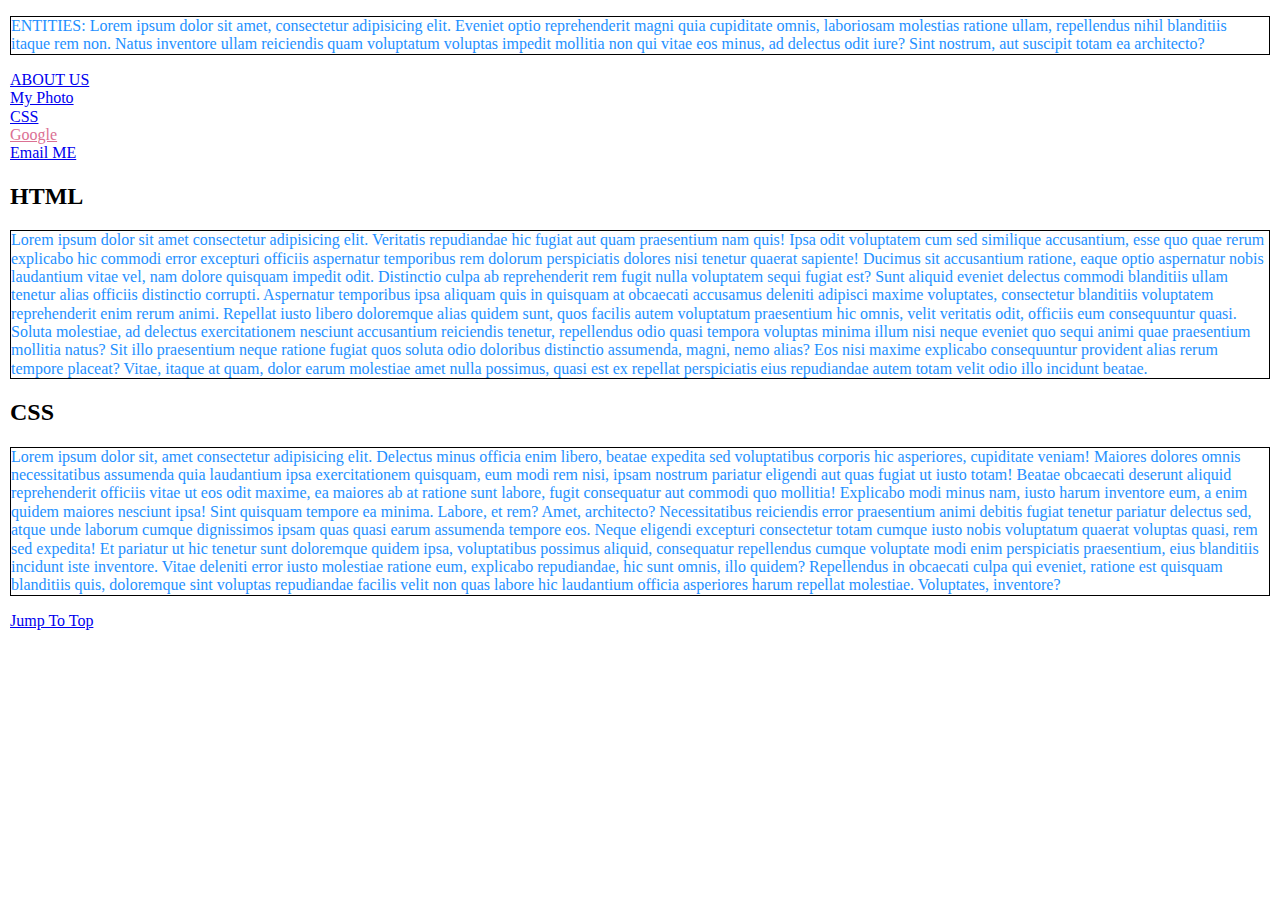
<file: index.html>
<!DOCTYPE html>
<html lang="en">
<head>
    <meta charset="UTF-8">
    <meta http-equiv="X-UA-Compatible" content="IE=edge">
    <meta name="viewport" content="width=device-width, initial-scale=1.0">
    <title>Document</title>
    <link rel="stylesheet" href="css/normalize.css">
    <link rel="stylesheet" href="css/styles.css">
</head>
<body>
    <p> ENTITIES: Lorem ipsum dolor sit amet, consectetur adipisicing elit. Eveniet optio reprehenderit magni quia cupiditate omnis, laboriosam molestias ratione ullam, repellendus nihil blanditiis itaque rem non. Natus inventore ullam reiciendis quam&nbsp;voluptatum voluptas impedit mollitia non qui vitae eos minus, ad delectus odit iure? Sint nostrum, aut suscipit totam ea architecto?</p>
    <a href="company/about.html">ABOUT US</a>
    <br>
    <a href="/images/picture.jpeg">My Photo</a>
    <br>
    <a href="#section-css">CSS</a>
    <br>
    <a href="https://google.com" target="_blank">Google</a>
    <br>
    <a href="mailto:syeda.faiyaz@axelerant.com">Email ME</a>
    <br>
    <h2>HTML</h2>
    <p>Lorem ipsum dolor sit amet consectetur adipisicing elit. Veritatis repudiandae hic fugiat aut quam praesentium nam quis! Ipsa odit voluptatem cum sed similique accusantium, esse quo quae rerum explicabo hic commodi error excepturi officiis aspernatur temporibus rem dolorum perspiciatis dolores nisi tenetur quaerat sapiente! Ducimus sit accusantium ratione, eaque optio aspernatur nobis laudantium vitae vel, nam dolore quisquam impedit odit. Distinctio culpa ab reprehenderit rem fugit nulla voluptatem sequi fugiat est? Sunt aliquid eveniet delectus commodi blanditiis ullam tenetur alias officiis distinctio corrupti. Aspernatur temporibus ipsa aliquam quis in quisquam at obcaecati accusamus deleniti adipisci maxime voluptates, consectetur blanditiis voluptatem reprehenderit enim rerum animi. Repellat iusto libero doloremque alias quidem sunt, quos facilis autem voluptatum praesentium hic omnis, velit veritatis odit, officiis eum consequuntur quasi. Soluta molestiae, ad delectus exercitationem nesciunt accusantium reiciendis tenetur, repellendus odio quasi tempora voluptas minima illum nisi neque eveniet quo sequi animi quae praesentium mollitia natus? Sit illo praesentium neque ratione fugiat quos soluta odio doloribus distinctio assumenda, magni, nemo alias? Eos nisi maxime explicabo consequuntur provident alias rerum tempore placeat? Vitae, itaque at quam, dolor earum molestiae amet nulla possimus, quasi est ex repellat perspiciatis eius repudiandae autem totam velit odio illo incidunt beatae.</p>
    <h2 id="section-css">CSS</h2>
    <p>Lorem ipsum dolor sit, amet consectetur adipisicing elit. Delectus minus officia enim libero, beatae expedita sed voluptatibus corporis hic asperiores, cupiditate veniam! Maiores dolores omnis necessitatibus assumenda quia laudantium ipsa exercitationem quisquam, eum modi rem nisi, ipsam nostrum pariatur eligendi aut quas fugiat ut iusto totam! Beatae obcaecati deserunt aliquid reprehenderit officiis vitae ut eos odit maxime, ea maiores ab at ratione sunt labore, fugit consequatur aut commodi quo mollitia! Explicabo modi minus nam, iusto harum inventore eum, a enim quidem maiores nesciunt ipsa! Sint quisquam tempore ea minima. Labore, et rem? Amet, architecto? Necessitatibus reiciendis error praesentium animi debitis fugiat tenetur pariatur delectus sed, atque unde laborum cumque dignissimos ipsam quas quasi earum assumenda tempore eos. Neque eligendi excepturi consectetur totam cumque iusto nobis voluptatum quaerat voluptas quasi, rem sed expedita! Et pariatur ut hic tenetur sunt doloremque quidem ipsa, voluptatibus possimus aliquid, consequatur repellendus cumque voluptate modi enim perspiciatis praesentium, eius blanditiis incidunt iste inventore. Vitae deleniti error iusto molestiae ratione eum, explicabo repudiandae, hic sunt omnis, illo quidem? Repellendus in obcaecati culpa qui eveniet, ratione est quisquam blanditiis quis, doloremque sint voluptas repudiandae facilis velit non quas labore hic laudantium officia asperiores harum repellat molestiae. Voluptates, inventore?</p>
    <a href="#">Jump To Top</a>
</body>
</html>
</file>
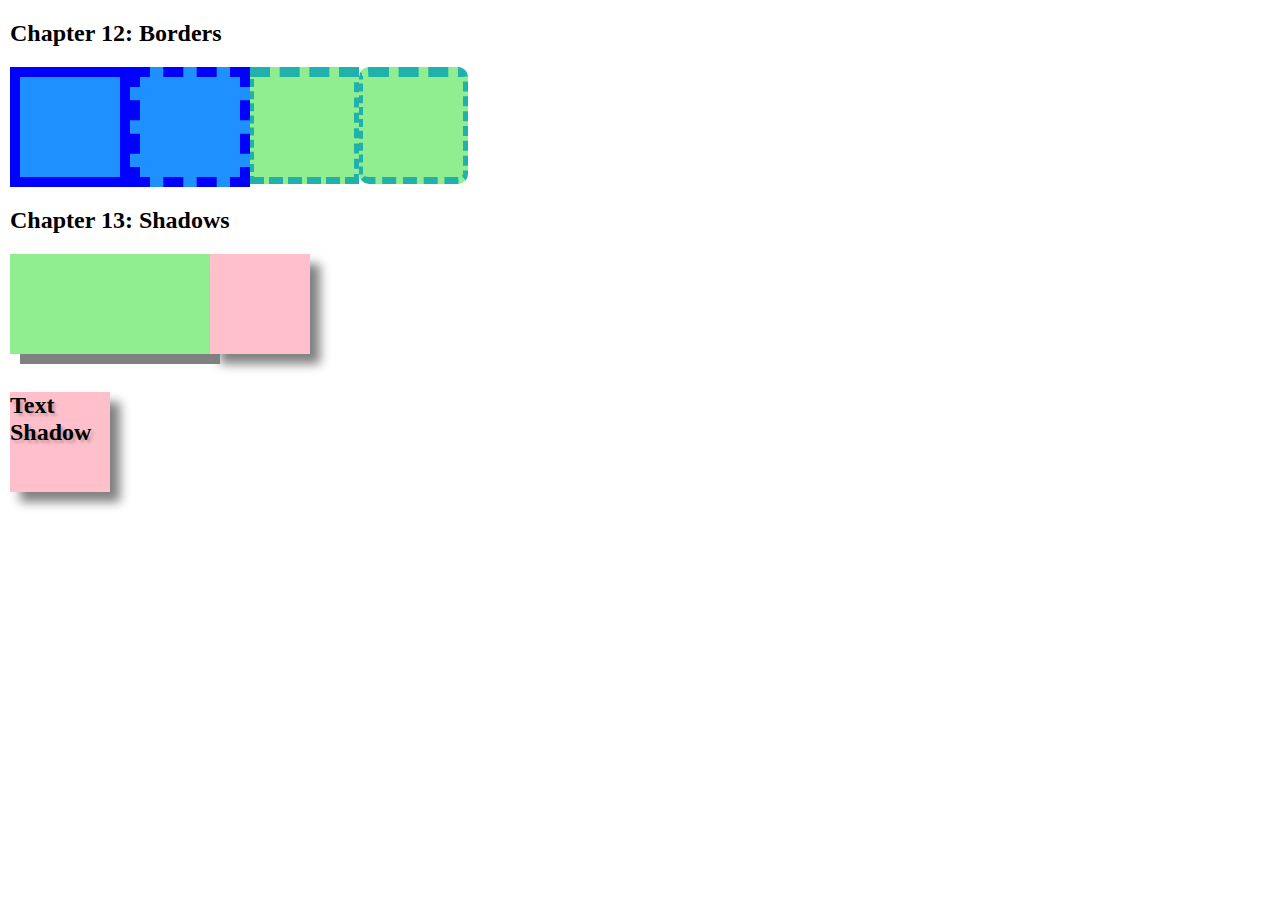
<file: border.html>
<!DOCTYPE html>
<html lang="en">
<head>
    <meta charset="UTF-8">
    <meta http-equiv="X-UA-Compatible" content="IE=edge">
    <meta name="viewport" content="width=device-width, initial-scale=1.0">
    <title>Document</title>
    <link rel="stylesheet" href="css/styles.css">
</head>
<body>
    <h2>Chapter 12: Borders</h2>
    <div class="borders">
        <div class="bor1"></div>
        <div class="bor2"></div>
        <div class="bor3"></div>
        <div class="bor4"></div>
    </div>
    <h2>Chapter 13: Shadows</h2>
    <div class="shadows">
        <div class="shadow1"></div>
        <div class="shadow2"></div>
        <div class="shadow3"></div>
    </div>
    <br>
    <div class="text-shadows">
        <h2 class="txt-shdw">Text Shadow</h2>
    </div>
</body>
</html>
</file>
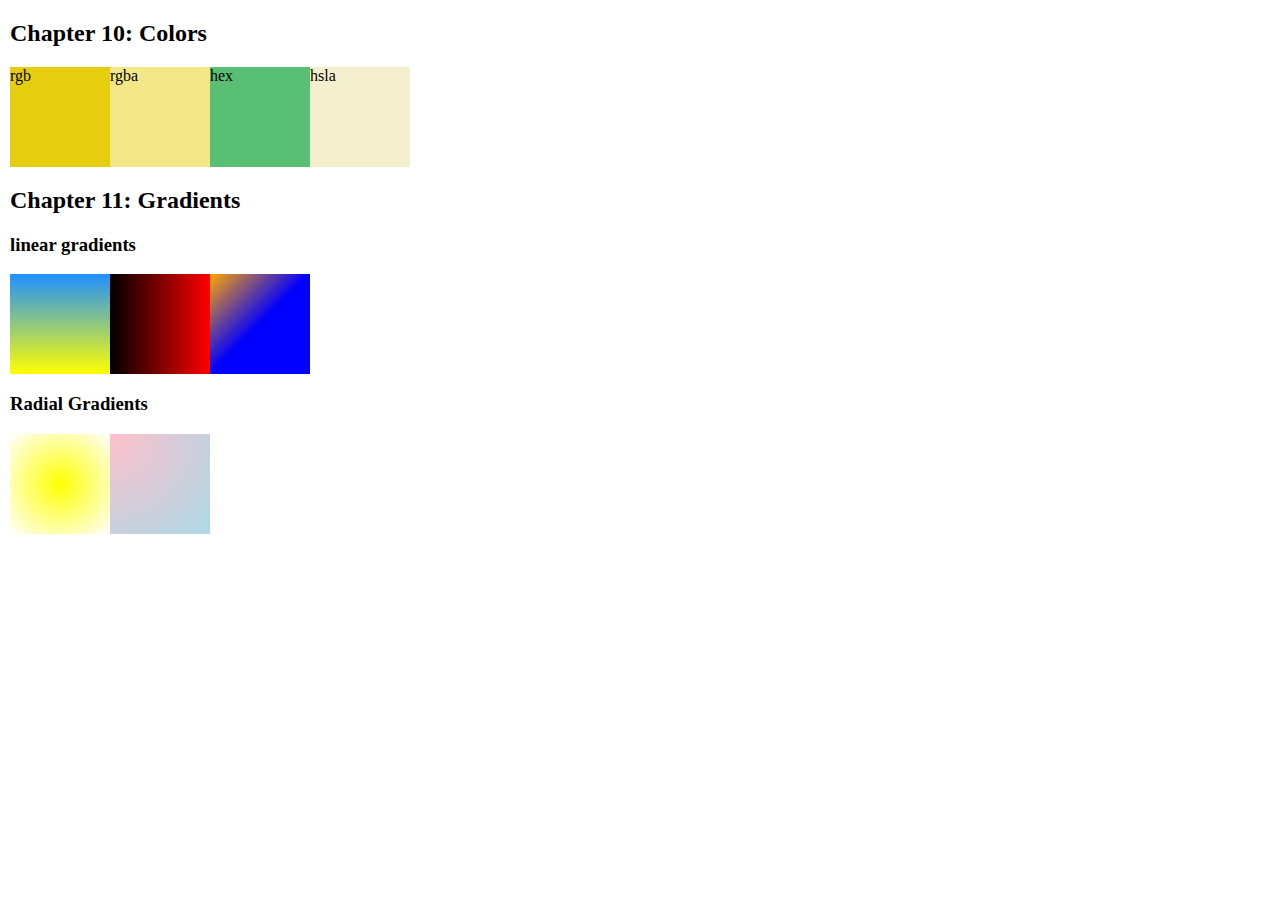
<file: colors.html>
<!DOCTYPE html>
<html lang="en">
<head>
    <meta charset="UTF-8">
    <meta http-equiv="X-UA-Compatible" content="IE=edge">
    <meta name="viewport" content="width=device-width, initial-scale=1.0">
    <title>Document</title>
    <link rel="stylesheet" href="css/styles.css">
</head>
<body>
    <h2>Chapter 10: Colors</h2>
    <div class="parent">
        <div class="box">rgb</div>
        <div class="box1">rgba</div>
        <div class="box2">hex</div>
        <div class="box3">hsla</div>
    </div>
    <h2>Chapter 11: Gradients</h2>
    <h3>linear gradients</h3>
    <div class="gra_parent">
        <div class="gra1"></div>
        <div class="gra2"></div>
        <div class="gra3"></div>
        <div class="gra4"></div>
    </div>
    <h3>Radial Gradients</h3>
    <div class="radial_parent">
        <div class="radial1"></div>
        <div class="radial2"></div>
        <div class="radial3"></div>
        <div class="radial4"></div>
    </div>
    
</body>
</html>
</file>
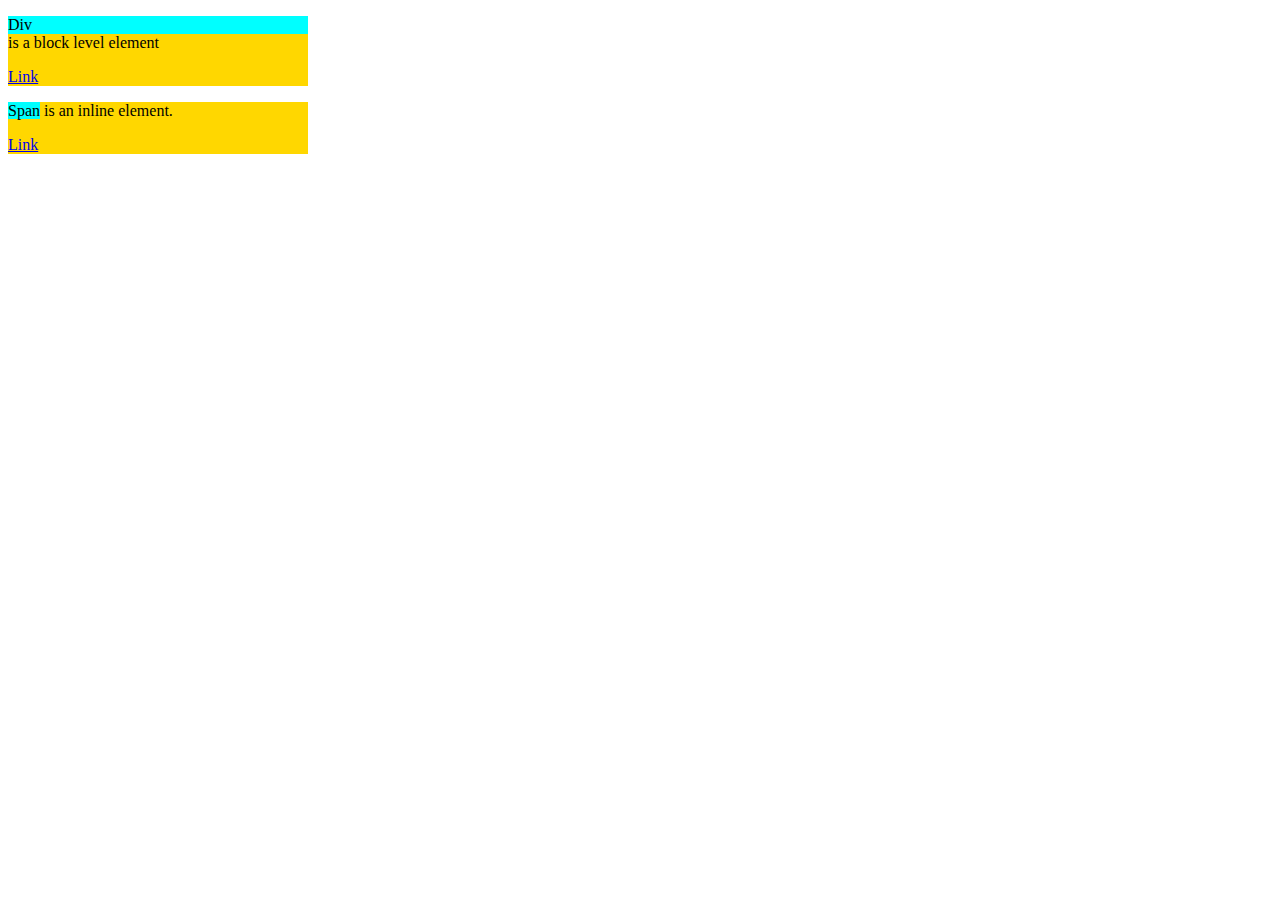
<file: containers.html>
<!DOCTYPE html>
<html lang="en">
<head>
    <meta charset="UTF-8">
    <meta http-equiv="X-UA-Compatible" content="IE=edge">
    <meta name="viewport" content="width=device-width, initial-scale=1.0">
    <title>Document</title>
    <style>
        .product {
            background-color: gold;
            width: 300px;
        }

        .highlight {
            background-color: aqua;
        }
    </style>
</head>
<body>
    <div class="product">
        <p><div class="highlight">Div</div> is a block level element</p>
        <a href="#">Link</a>
    </div>
    <div class="product">
        <p><span class="highlight">Span</span> is an inline element.</p>
        <a href="#">Link</a>
    </div>
</body>
</html>
</file>
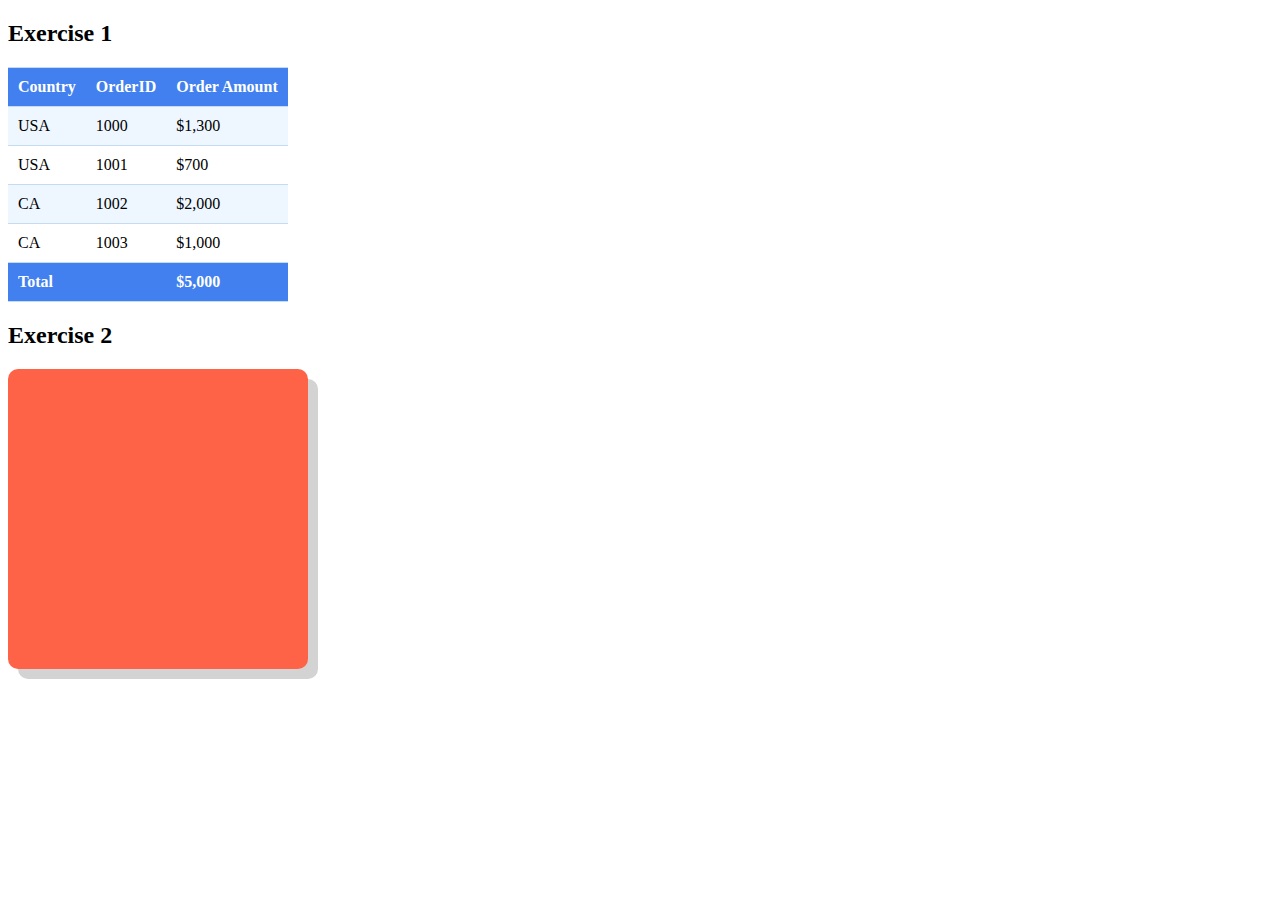
<file: exercise.html>
<!DOCTYPE html>
<html lang="en">
<head>
    <meta charset="UTF-8">
    <meta http-equiv="X-UA-Compatible" content="IE=edge">
    <meta name="viewport" content="width=device-width, initial-scale=1.0">
    <title>Document</title>
    <link rel="stylesheet" href="css/exercise_styles.css">
</head>
<body>
    <h2>Exercise 1</h2>
    <table>
        <thead>
            <tr>
                <th>Country</th>
                <th>OrderID</th>
                <th>Order Amount</th>
            </tr>
        </thead>
        <tbody>
            <tr>
                <td>USA</td>
                <td>1000</td>
                <td>$1,300</td>
            </tr>
            <tr>
                <td>USA</td>
                <td>1001</td>
                <td>$700</td>
            </tr>
            <tr>
                <td>CA</td>
                <td>1002</td>
                <td>$2,000</td>
            </tr>
            <tr>
                <td>CA</td>
                <td>1003</td>
                <td>$1,000</td>
            </tr>
        </tbody>
        <tfoot>
            <tr>
                <th colspan="2">Total</th>
                <th>$5,000</th>
            </tr>
        </tfoot>
    </table>
    <h2>Exercise 2</h2>
    <div class="box"></div>
</body>
</html>
</file>
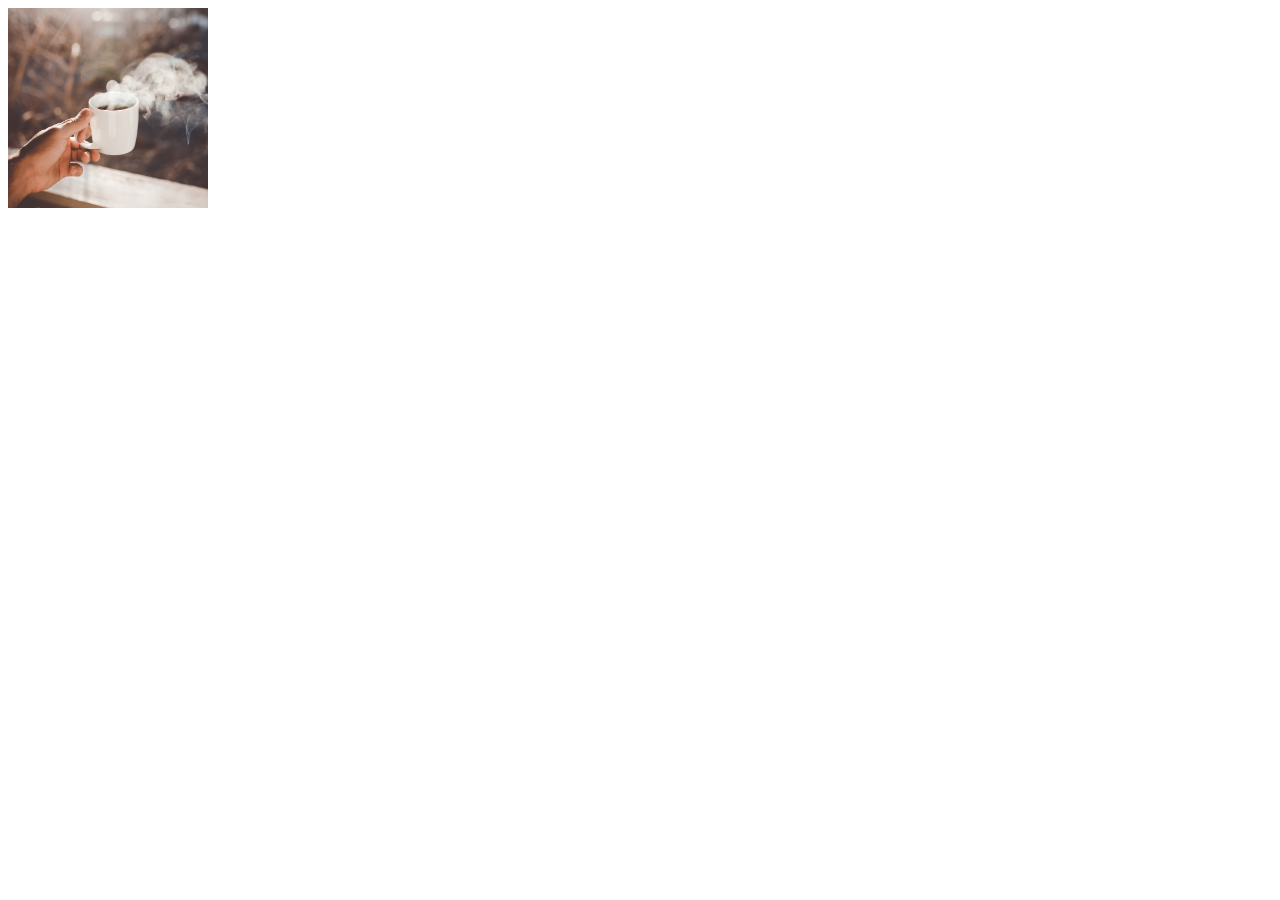
<file: images.html>
<!DOCTYPE html>
<html lang="en">
<head>
    <meta charset="UTF-8">
    <meta http-equiv="X-UA-Compatible" content="IE=edge">
    <meta name="viewport" content="width=device-width, initial-scale=1.0">
    <title>Document</title>
    <style>
      img {
        width: 200px;
        height: 200px;
        object-fit: cover;
      }
    </style>
</head>
<body>
    <img src="images/coffee.jpg" alt="Coffee in hand">
</body>
</html>
</file>
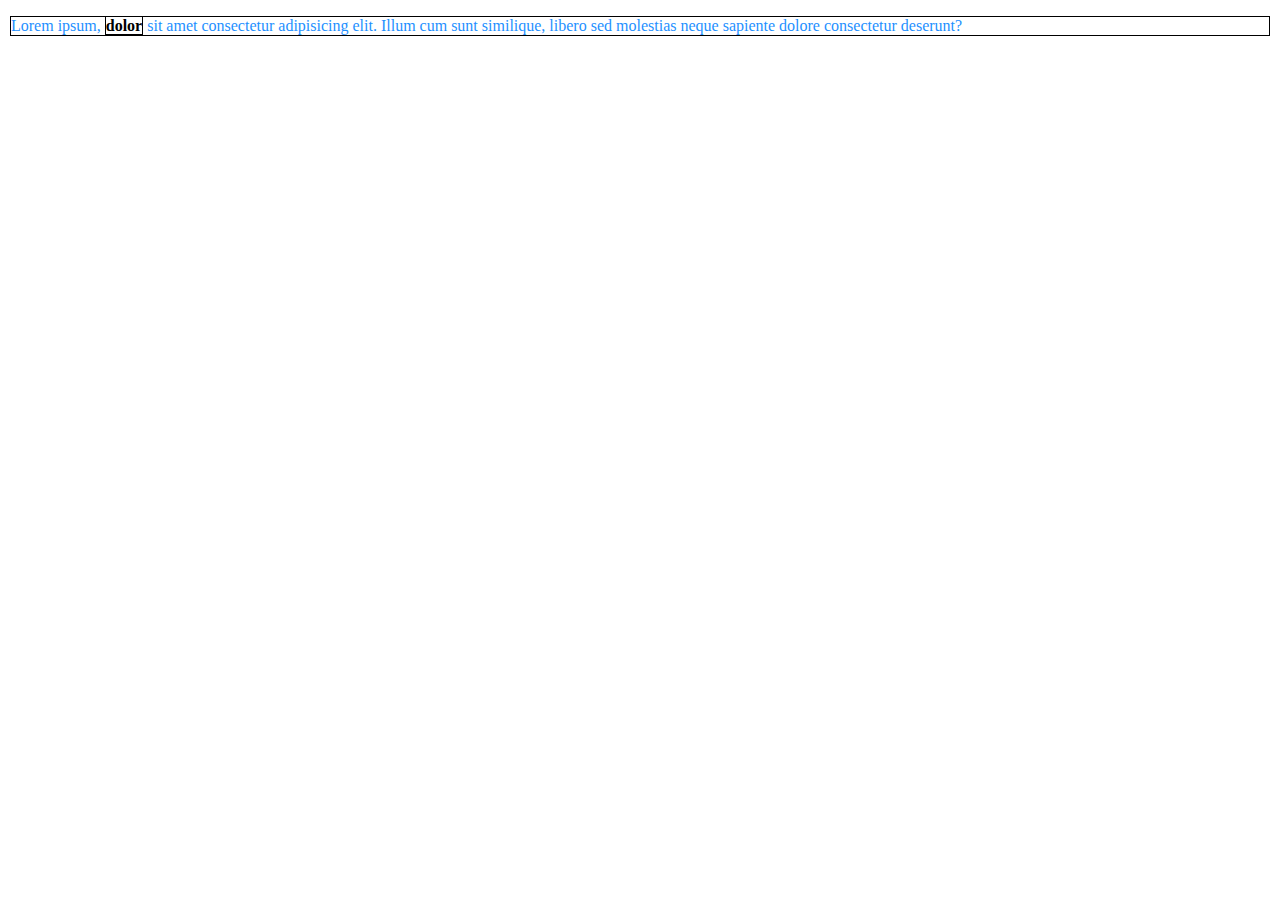
<file: inheritance.html>
<!DOCTYPE html>
<html lang="en">
<head>
    <meta charset="UTF-8">
    <meta http-equiv="X-UA-Compatible" content="IE=edge">
    <meta name="viewport" content="width=device-width, initial-scale=1.0">
    <title>Document</title>
    <link rel="stylesheet" href="css/styles.css">
</head>
<body>
    <p>Lorem ipsum, <strong>dolor</strong>  sit amet consectetur adipisicing elit. Illum cum sunt similique, libero sed molestias neque sapiente dolore consectetur deserunt?</p>
</body>
</html>
</file>
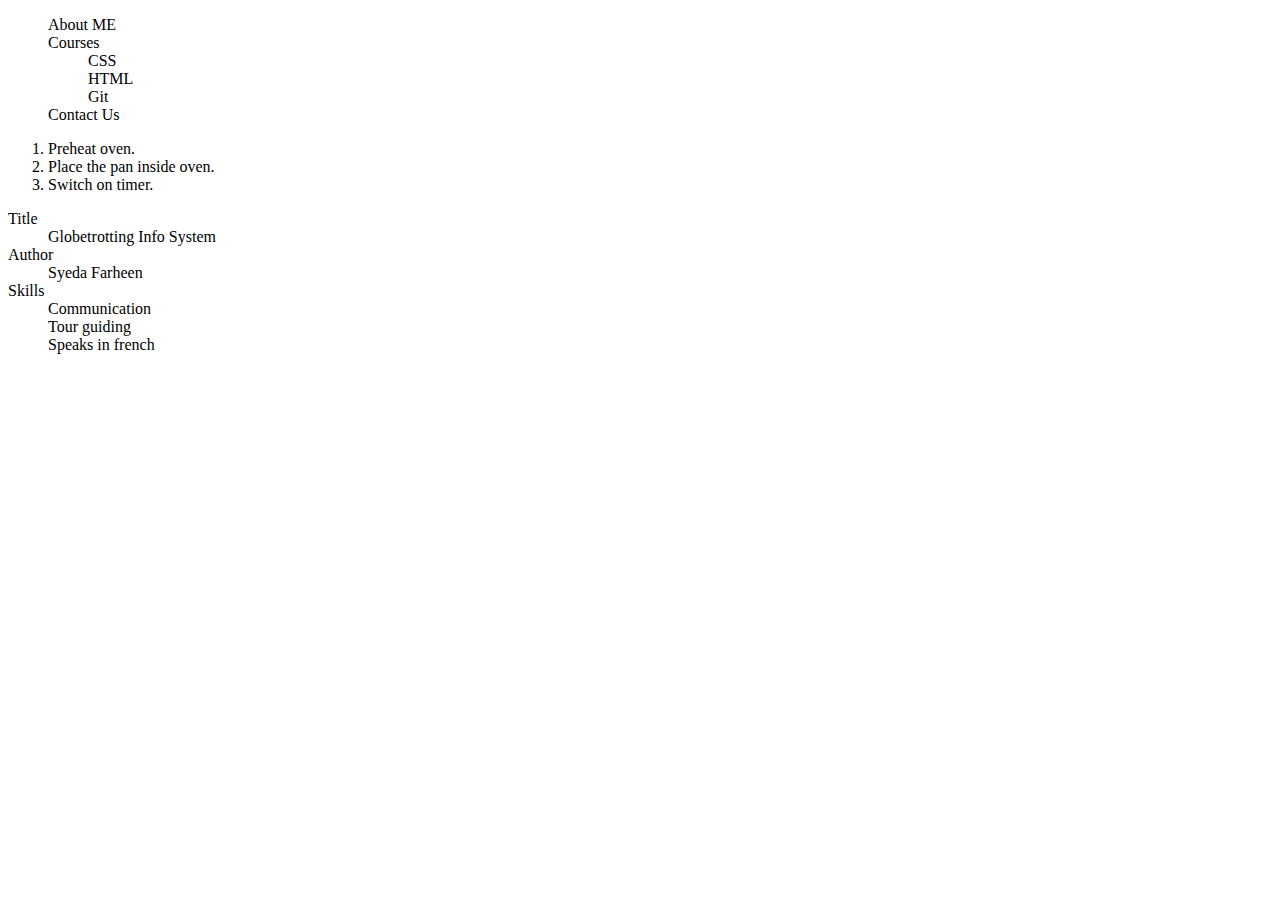
<file: lists.html>
<!DOCTYPE html>
<html lang="en">
<head>
    <meta charset="UTF-8">
    <meta http-equiv="X-UA-Compatible" content="IE=edge">
    <meta name="viewport" content="width=device-width, initial-scale=1.0">
    <title>Document</title>
    <style>
        ul {
            list-style-type: none;
        }
    </style>
</head>
<body>
    <ul>
        <li>About ME</li>
        <li>Courses
            <ul>
                <li>CSS</li>
                <li>HTML</li>
                <li>Git</li>
            </ul>
        </li>
        <li>Contact Us</li>
    </ul>
    <ol>
        <li>Preheat oven.</li>
        <li>Place the pan inside oven.</li>
        <li>Switch on timer.</li>
    </ol>
    <dl>
        <dt>Title</dt>
        <dd>Globetrotting Info System</dd>
        <dt>Author</dt>
        <dd>Syeda Farheen</dd>
        <dt>Skills</dt>
        <dd>Communication</dd>
        <dd>Tour guiding</dd>
        <dd>Speaks in french</dd>
    </dl>
</body>
</html>
</file>
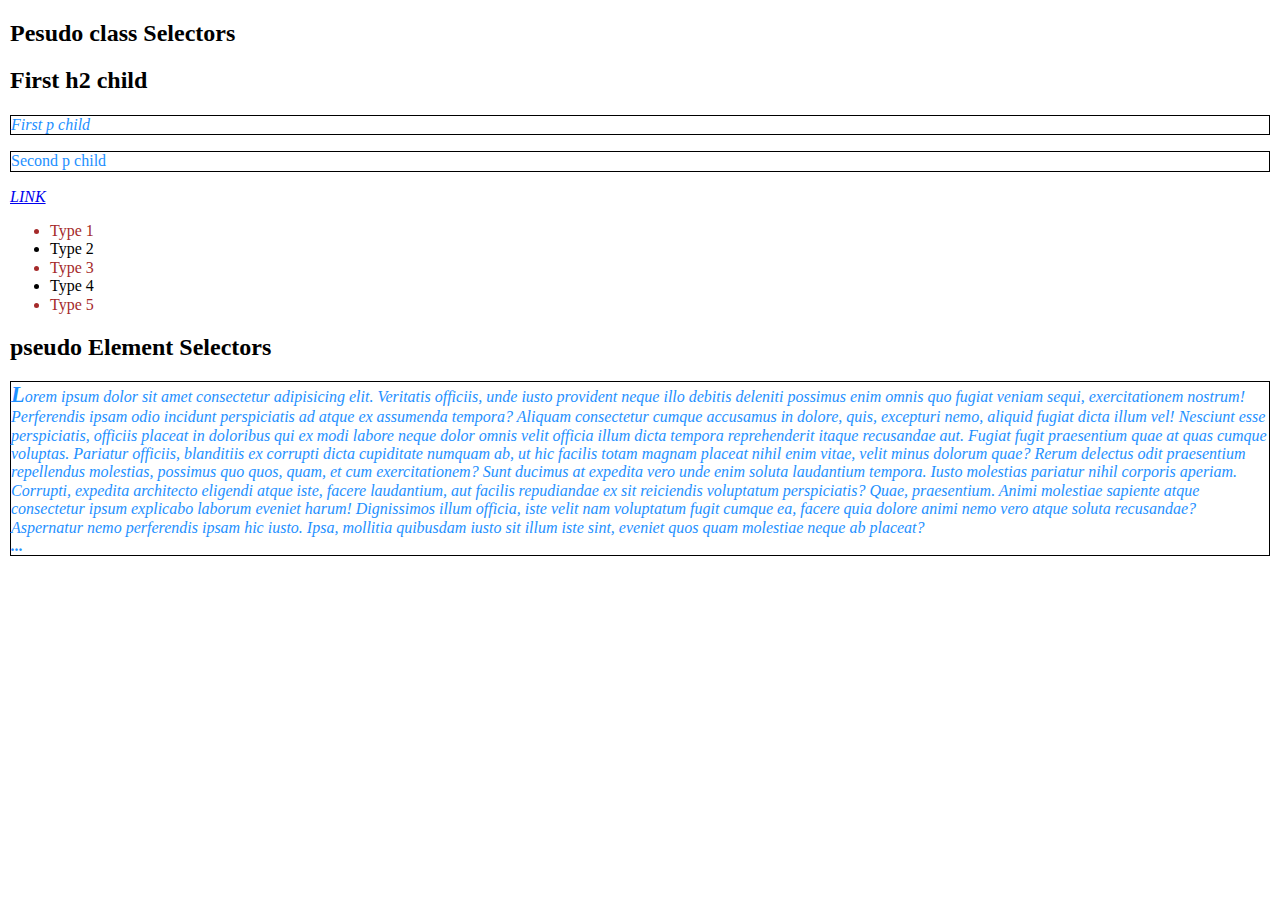
<file: pseudo_selectors.html>
<!DOCTYPE html>
<html lang="en">
<head>
    <meta charset="UTF-8">
    <meta http-equiv="X-UA-Compatible" content="IE=edge">
    <meta name="viewport" content="width=device-width, initial-scale=1.0">
    <title>Document</title>
    <link rel="stylesheet" href="css/normalize.css">
    <link rel="stylesheet" href="css/styles.css">
</head>
<body>
    <h2>Pesudo class Selectors</h2>
    <article>
        <h2>First h2 child</h2>
        <p>First p child</p>
        <p>Second p child</p>
        <a href="#">LINK</a>
    </article>
    <ul>
        <li>Type 1</li>
        <li>Type 2</li>
        <li>Type 3</li>
        <li>Type 4</li>
        <li>Type 5</li>
    </ul>
    <article class="pseudo-ele">
        <h2>pseudo Element Selectors</h2>
        <p>Lorem ipsum dolor sit amet consectetur adipisicing elit. Veritatis officiis, unde iusto provident neque illo debitis deleniti possimus enim omnis quo fugiat veniam sequi, exercitationem nostrum! Perferendis ipsam odio incidunt perspiciatis ad atque ex assumenda tempora? Aliquam consectetur cumque accusamus in dolore, quis, excepturi nemo, aliquid fugiat dicta illum vel! Nesciunt esse perspiciatis, officiis placeat in doloribus qui ex modi labore neque dolor omnis velit officia illum dicta tempora reprehenderit itaque recusandae aut. Fugiat fugit praesentium quae at quas cumque voluptas. Pariatur officiis, blanditiis ex corrupti dicta cupiditate numquam ab, ut hic facilis totam magnam placeat nihil enim vitae, velit minus dolorum quae? Rerum delectus odit praesentium repellendus molestias, possimus quo quos, quam, et cum exercitationem? Sunt ducimus at expedita vero unde enim soluta laudantium tempora. Iusto molestias pariatur nihil corporis aperiam. Corrupti, expedita architecto eligendi atque iste, facere laudantium, aut facilis repudiandae ex sit reiciendis voluptatum perspiciatis? Quae, praesentium. Animi molestiae sapiente atque consectetur ipsum explicabo laborum eveniet harum! Dignissimos illum officia, iste velit nam voluptatum fugit cumque ea, facere quia dolore animi nemo vero atque soluta recusandae? Aspernatur nemo perferendis ipsam hic iusto. Ipsa, mollitia quibusdam iusto sit illum iste sint, eveniet quos quam molestiae neque ab placeat?</p>
    </article>
</body>
</html>
</file>
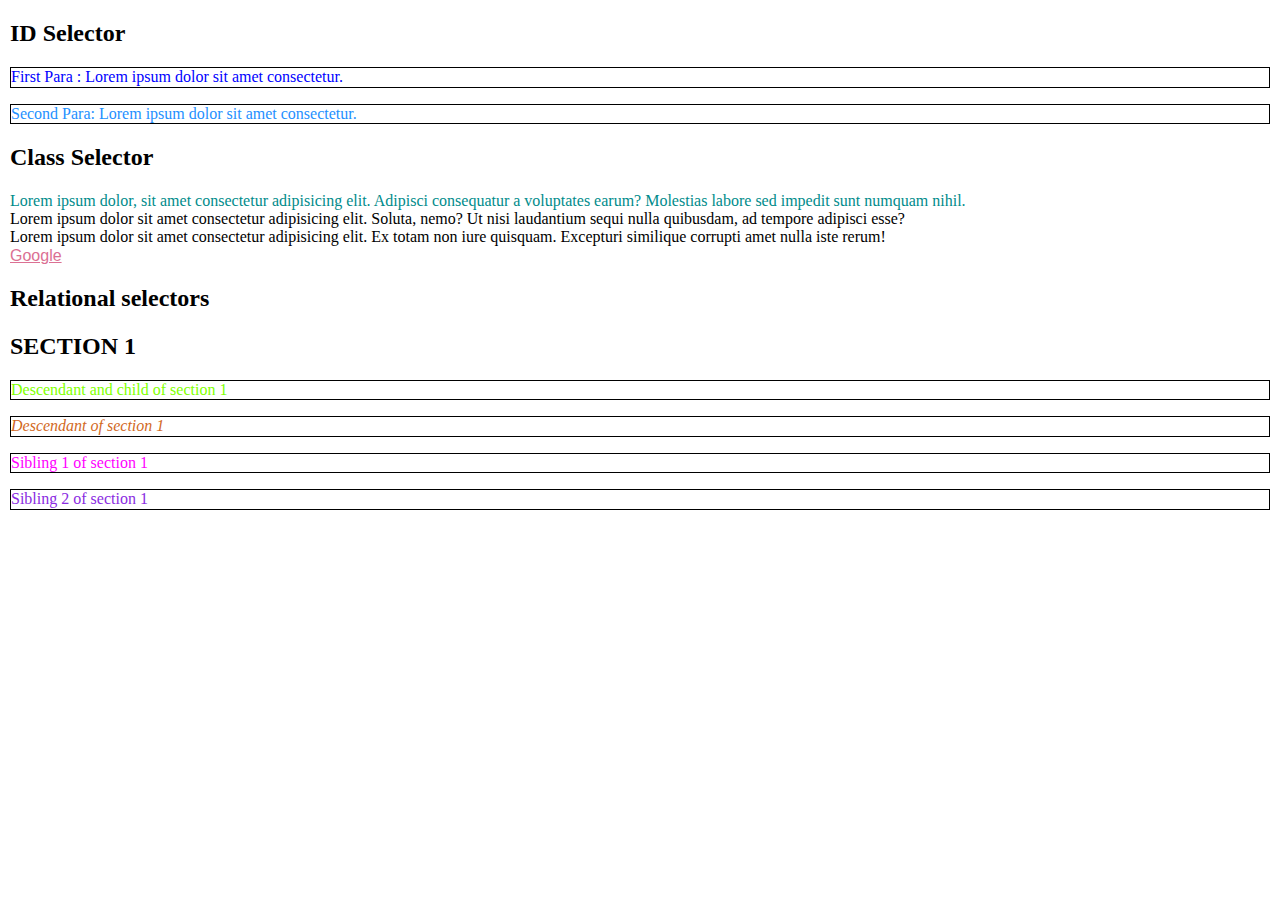
<file: selectors.html>
<!DOCTYPE html>
<html lang="en">
<head>
    <meta charset="UTF-8">
    <meta http-equiv="X-UA-Compatible" content="IE=edge">
    <meta name="viewport" content="width=device-width, initial-scale=1.0">
    <title>Document</title>
    <link rel="stylesheet" href="css/normalize.css">
    <link rel="stylesheet" href="css/styles.css">
</head>
<body>
    <h2>ID Selector</h2>
    <p id="first">First Para : Lorem ipsum dolor sit amet consectetur.</p>
    <p>Second Para: Lorem ipsum dolor sit amet consectetur.</p>

    <h2>Class Selector</h2>
    <section>
        <article class="product" autocapitalize="characters">Lorem ipsum dolor, sit amet consectetur adipisicing elit. Adipisci consequatur a voluptates earum? Molestias labore sed impedit sunt numquam nihil.</article>
        <article class="product">Lorem ipsum dolor sit amet consectetur adipisicing elit. Soluta, nemo? Ut nisi laudantium sequi nulla quibusdam, ad tempore adipisci esse?</article>
        <article class="product">Lorem ipsum dolor sit amet consectetur adipisicing elit. Ex totam non iure quisquam. Excepturi similique corrupti amet nulla iste rerum!</article>
        <a class="not-visited" href="https://google.com" target="_blank">Google</a>
    </section>
    <h2>Relational selectors</h2>
    <section id="section1">
        <h2>SECTION 1</h2>
        <p>Descendant and child of section 1</p>
        <article>
            <p>Descendant of section 1</p>
        </article>
    </section>
    <p>Sibling 1 of section 1</p>
    <p>Sibling 2 of section 1</p>
</body>
</html>
</file>
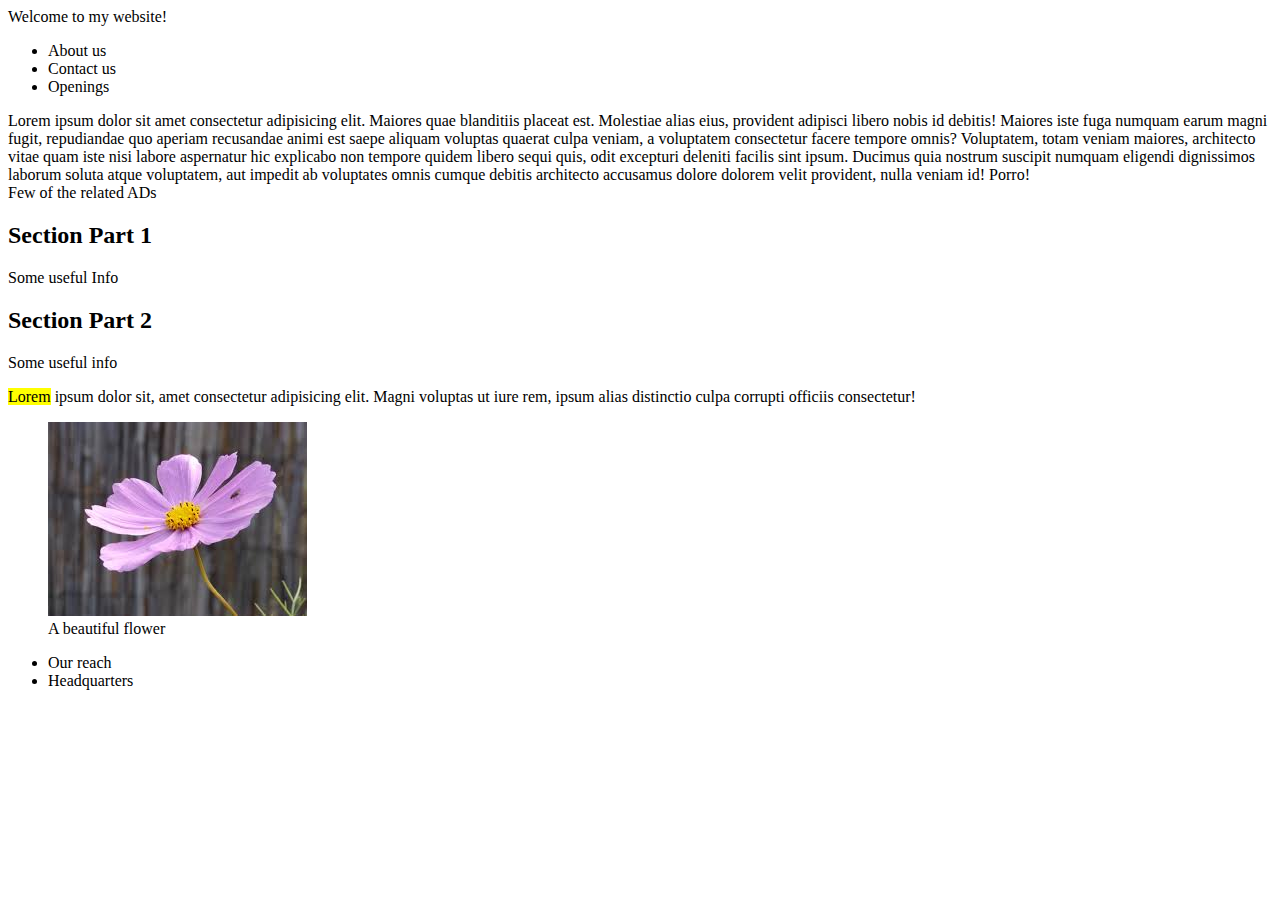
<file: semanticElements.html>
<!DOCTYPE html>
<html lang="en">
<head>
    <meta charset="UTF-8">
    <meta http-equiv="X-UA-Compatible" content="IE=edge">
    <meta name="viewport" content="width=device-width, initial-scale=1.0">
    <title>Document</title>
</head>
<body>
    <header>
        Welcome to my website!
        <nav>
            <ul>
                <li>About us</li>
                <li>Contact us</li>
                <li>Openings</li>
            </ul>
        </nav>
    </header>
    <main>
        Lorem ipsum dolor sit amet consectetur adipisicing elit. Maiores quae blanditiis placeat est. Molestiae alias eius, provident adipisci libero nobis id debitis! Maiores iste fuga numquam earum magni fugit, repudiandae quo aperiam recusandae animi est saepe aliquam voluptas quaerat culpa veniam, a voluptatem consectetur facere tempore omnis? Voluptatem, totam veniam maiores, architecto vitae quam iste nisi labore aspernatur hic explicabo non tempore quidem libero sequi quis, odit excepturi deleniti facilis sint ipsum. Ducimus quia nostrum suscipit numquam eligendi dignissimos laborum soluta atque voluptatem, aut impedit ab voluptates omnis cumque debitis architecto accusamus dolore dolorem velit provident, nulla veniam id! Porro!
    </main>
    <aside>Few of the related ADs</aside>
    <section>
        <h2>Section Part 1</h2>
        <article> Some useful Info</article>
    </section>
    <section>
        <h2>Section Part 2</h2>
        <article> Some useful info</article>
    </section>
    <article>
        <p><mark>Lorem</mark> ipsum dolor sit, amet consectetur adipisicing elit. Magni voluptas ut iure rem, ipsum alias distinctio culpa corrupti officiis consectetur!</p>
    </article>
    <figure>
        <img src="images/picture.jpeg" alt="">
        <figcaption>A beautiful flower</figcaption>
    </figure>
    <footer>
        <nav>
            <ul>
                <li>Our reach</li>
                <li>Headquarters</li>
            </ul>
        </nav>
    </footer>
</body>
</html>
</file>
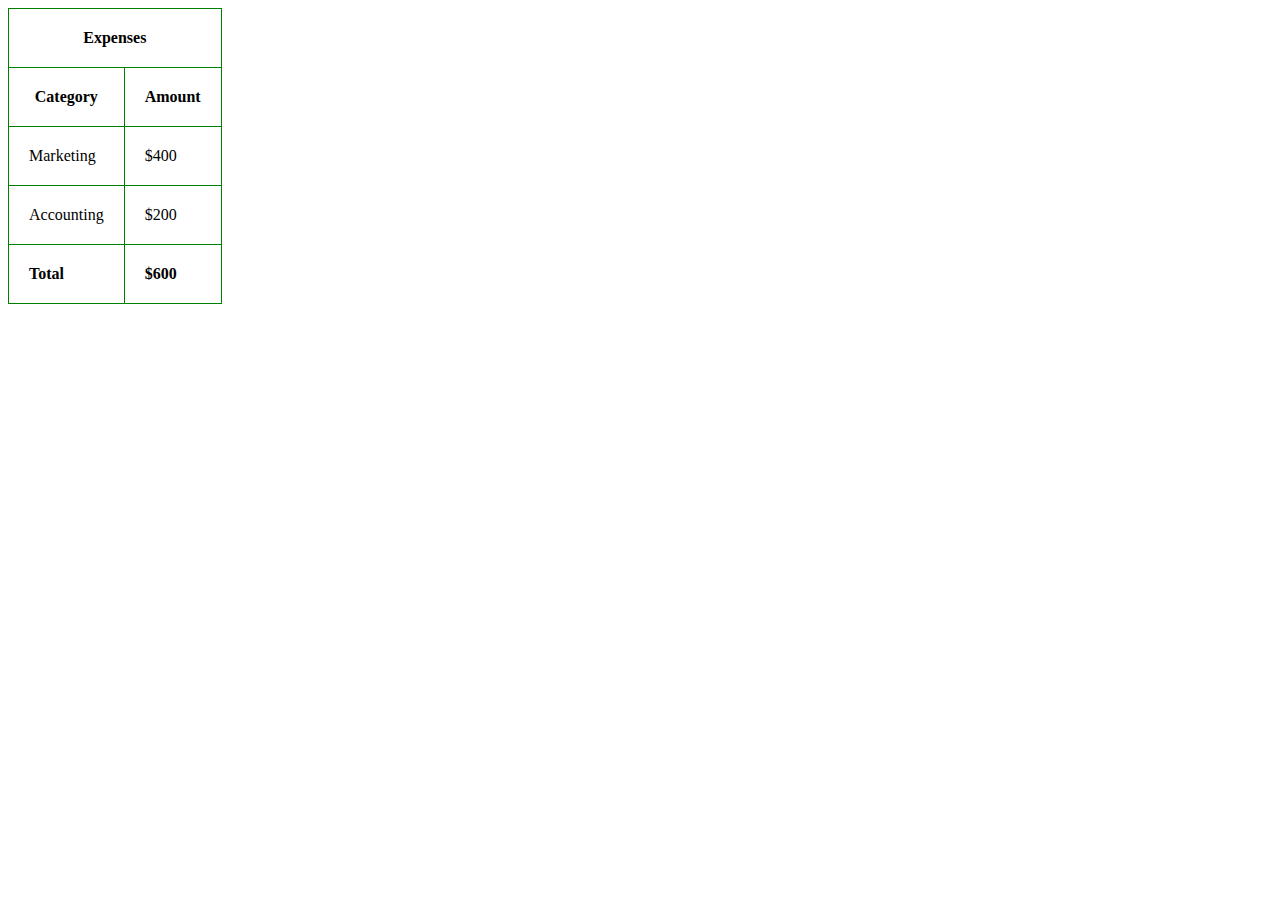
<file: tables.html>
<!DOCTYPE html>
<html lang="en">
<head>
    <meta charset="UTF-8">
    <meta http-equiv="X-UA-Compatible" content="IE=edge">
    <meta name="viewport" content="width=device-width, initial-scale=1.0">
    <title>Document</title>
    <style>
        table, td, th {
            border: 1px solid green;
            border-collapse: collapse;
            padding: 20px;
        }

        tfoot {
            text-align: left;
        }
    </style>
</head>
<body>
    <table>
        <thead>
            <tr>
                <th colspan="2">Expenses</th>
            </tr>
            <tr>
                <th>Category</th>
                <th>Amount</th>
            </tr>
        </thead>
        <tbody>
            <tr>
                <td>Marketing</td>
                <td>$400</td>
            </tr>
            <tr>
                <td>Accounting</td>
                <td>$200</td>
            </tr>
        </tbody>
        <tfoot>
            <tr>
                <th>Total</th>
                <th>$600</th>
            </tr>
        </tfoot>
    </table>
</body>
</html>
</file>
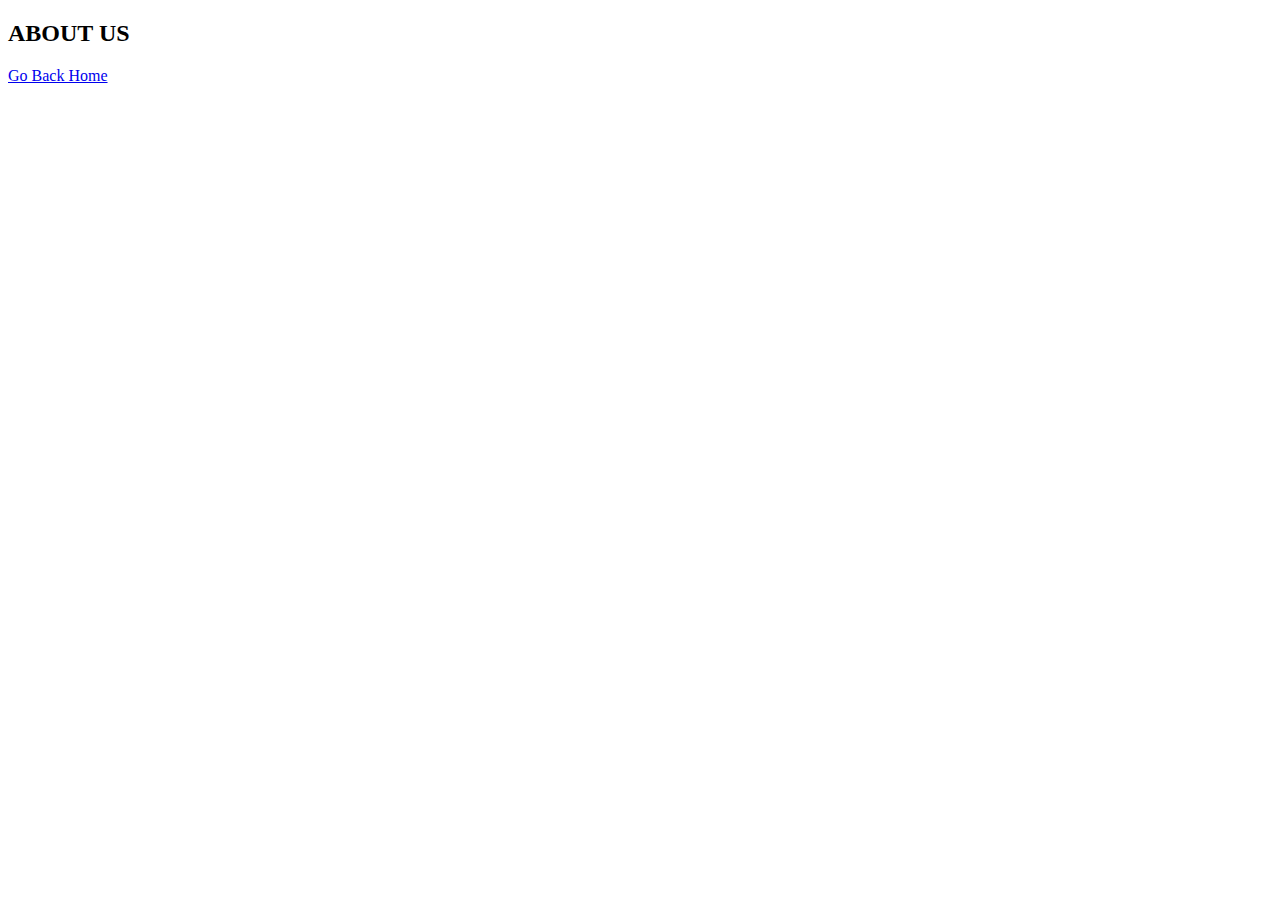
<file: company/about.html>
<!DOCTYPE html>
<html lang="en">
<head>
    <meta charset="UTF-8">
    <meta http-equiv="X-UA-Compatible" content="IE=edge">
    <meta name="viewport" content="width=device-width, initial-scale=1.0">
    <title>Document</title>
</head>
<body>
    <h2>ABOUT US</h2>
    <a href="/index.html">Go Back Home</a>
</body>
</html>
</file>
<file: css/styles.css>
body {
    margin: 10px;
}

#first {
    color: blue;
}

/* .product {
    color: aquamarine;
} */

article[autocapitalize] {
    color: darkcyan;
}

a[target="_blank"] {
    color: brown;
}

a[href*="google"] {
    color: palevioletred;
}

.not-visited {
    font-family:Verdana, Geneva, Tahoma, sans-serif;
}

#section1 p {
    color: chocolate;
} 

#section1 > p {
    color: chartreuse;
}

#section1 ~ p {
    color: blueviolet;
}

#section1 + p {
    color: fuchsia;
}

article p:first-of-type {
    font-style: oblique;
}

article a:last-of-type {
    font-style: italic;
}

ul li:nth-child(odd) {
    color: brown;
}

a:visited {
    color: chartreuse;
}

a:hover {
    font-size: xx-large;
}

.pseudo-ele p::first-letter {
    font-size: 140%;
    font-weight: bold;
}

.pseudo-ele ::selection {
    background-color: bisque;
}

.pseudo-ele p::after {
    content: "...";
    display: block;
    font-weight: bold;
}
/* CSS showing inheritance */
p {
    color: dodgerblue;
    border: 1px solid black;
}

strong {
     color: initial;
     border: inherit;
}

.parent, .gra_parent, .radial_parent, .borders, .shadows {
    display: flex;
}
.box {
    width: 100px;
    height: 100px;
    background-color: rgb(230, 205, 16);
}

.box1 {
    width: 100px;
    height: 100px;
    background-color: rgba(230, 205, 16, 0.5);
}

.box2 {
    width: 100px;
    height: 100px;
    background-color: #58bf74;
}

.box3 {
    width: 100px;
    height: 100px;
    background-color: hsla(53, 65%, 77%, 0.5);
}

.gra1 {
    width: 100px;
    height: 100px;
    background: linear-gradient(dodgerblue, yellow)
}

.gra2 {
    width: 100px;
    height: 100px;
    background: linear-gradient(to right,black, red)
}

.gra3 {
    width: 100px;
    height: 100px;
    background: linear-gradient(to bottom right, orange, blue 50%)
}

.radial1 {
    width: 100px;
    height: 100px;
    background: radial-gradient(yellow, white)
}

.radial2 {
    width: 100px;
    height: 100px;
    background: radial-gradient(circle at top left, pink, lightblue)
}

.bor1 {
    width: 100px;
    height: 100px;
    background-color: dodgerblue;
    border: 10px solid blue;
}

.bor2 {
    width: 100px;
    height: 100px;
    background-color: dodgerblue;
    border: 10px dashed blue;
}

.bor3 {
    width: 100px;
    height: 100px;
    background-color: lightgreen;
    border: 10px dashed lightseagreen;
    border-width: 10px 5px 7px 4px;
}

.bor4 {
    width: 100px;
    height: 100px;
    background-color: lightgreen;
    border: 10px dashed lightseagreen;
    border-width: 10px 5px 7px 4px;
    border-radius: 10px;
}

.shadow1 {
    width: 100px;
    height: 100px;
    background-color: lightgreen;
    box-shadow: 10px 10px grey;
}
    
.shadow2 {
    width: 100px;
    height: 100px;
    background-color: lightgreen;
    box-shadow: 10px 10px grey;
}

.shadow3 {
    width: 100px;
    height: 100px;
    background-color: pink;
    box-shadow: 10px 10px 10px grey;
}

.text-shadows {
    width: 100px;
    height: 100px;
    background-color: pink;
    box-shadow: 10px 10px 10px grey;
}

.txt-shdw {
    text-shadow: 3px 3px 3px rgba(0, 0, 0, 0.2);
}
</file>
<file: css/exercise_styles.css>
table, td, th {
    border: 1px solid #c4dcf3;
    border-left: 0;
    border-right: 0;
    border-collapse: collapse;
}

td, th {
    padding: 10px;
}

tfoot {
    text-align: left;
}

th {
    background-color: #427fef;
    color: white;
}

tr:nth-child(odd) {
    background-color: #eef7ff;
}

.box {
    width: 300px;
    height: 300px;
    background-color: tomato;
    border-radius: 10px;
    box-shadow: 10px 10px lightgrey;
}
</file>
